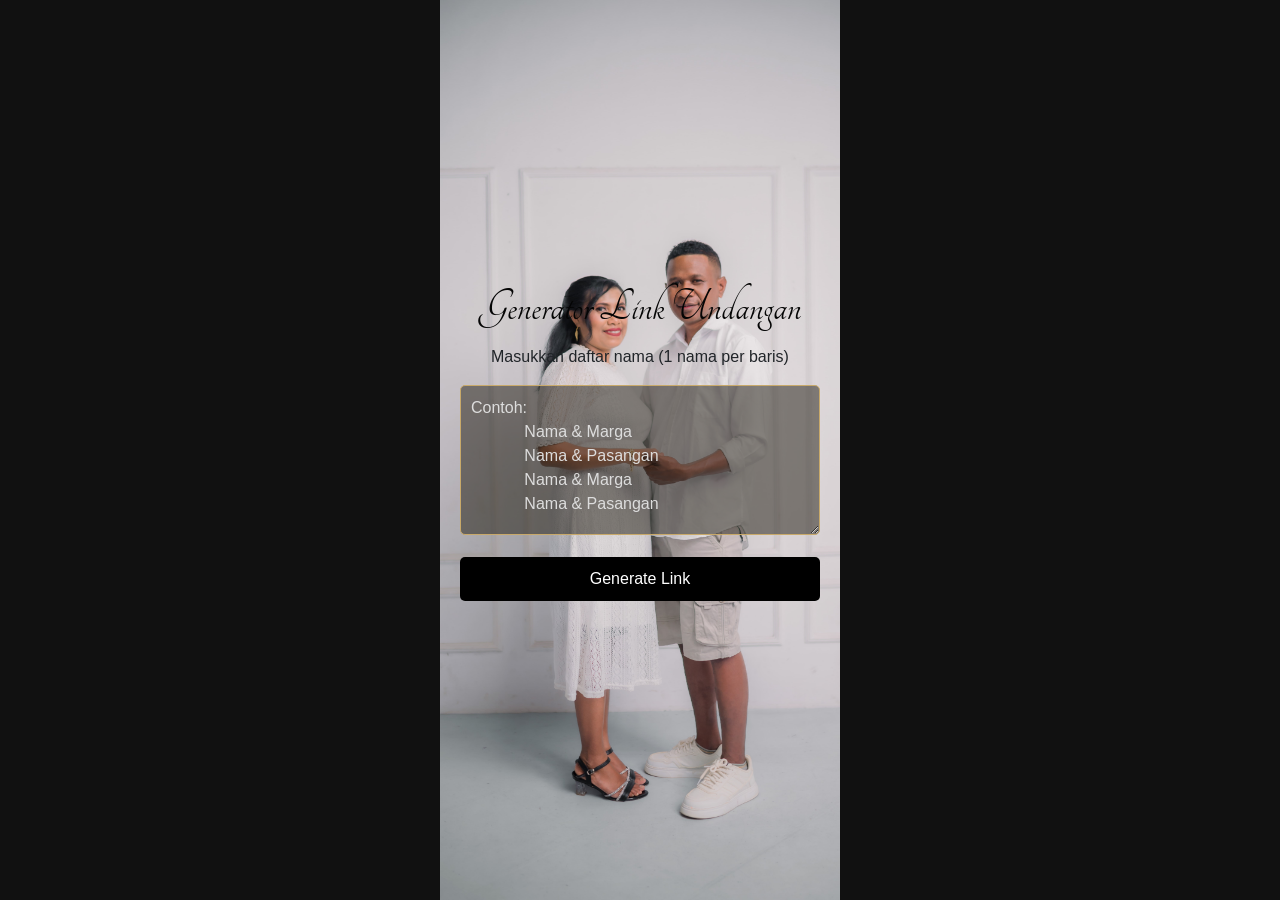
<file: admin/nama_tamu.html>
<!DOCTYPE html>
<html>
<head>
<title>Generator Link Undangan</title>

<meta name="viewport" content="width=device-width, initial-scale=1">

<link rel="preconnect" href="https://fonts.googleapis.com">
    <link rel="preconnect" href="https://fonts.gstatic.com" crossorigin>
    <link href="https://fonts.googleapis.com/css2?family=Mea+Culpa&family=Tangerine:wght@400;700&display=swap" rel="stylesheet">

<link href="https://cdn.jsdelivr.net/npm/bootstrap@5.3.7/dist/css/bootstrap.min.css" rel="stylesheet">
<link rel="stylesheet" href="style.css">

</head>

<body>

<div class="app">

    <div class="background"></div>

    <div class="container">

        <h3>Generator Link Undangan</h3>

        <p class="text-center text-dark">
            Masukkan daftar nama (1 nama per baris)
        </p>

        <textarea
            id="daftarNama"
            placeholder="Contoh:
            Nama & Marga
            Nama & Pasangan
            Nama & Marga
            Nama & Pasangan"></textarea>

        <button class="generate" onclick="buatLink()">
            Generate Link
        </button>

        <div id="hasil"></div>

    </div>

</div>

<script src="script.js"></script>

</body>
</html>
</file>
<file: admin/style.css>
* {
    box-sizing: border-box;
}

html,
body {
    margin: 0;
    padding: 0;
    width: 100%;
    height: 100%;
}

body {
    font-family: Arial, sans-serif;
    background: #111;
    color: white;

    overflow: hidden;
}

/* =================================
   AREA APLIKASI
================================= */

* {
  box-sizing: border-box;
}

.app {
  position: relative;
  width: 400px;
  max-width: 100%;
  min-height: 100vh;
  margin: 0 auto;

  display: flex;
  justify-content: center; /* tengah vertikal */
  align-items: center;     /* tengah horizontal */

  overflow: hidden;
}

.container {
  position: relative;
  width: 100%;
  max-width: 400px;
  max-height: 100vh;

  padding: 20px;
  overflow-y: auto;
  overflow-x: hidden;

  z-index: 1;
}
/* =================================
   BACKGROUND
================================= */

.background {
    position: absolute;

    top: 0;
    left: 0;

    width: 100%;
    height: 100%;

    background-image: url("cover.jpg");
    background-position: center center;
    background-repeat: no-repeat;
    background-size: cover;

    /* Background tidak ikut scroll */
    z-index: 0;
}

/* =================================
   CONTENT
================================= */


/* Scrollbar */

.container::-webkit-scrollbar {
    width: 5px;
}

.container::-webkit-scrollbar-thumb {
    background: #C8A96A;
    border-radius: 10px;
}

.container::-webkit-scrollbar-track {
    background: transparent;
}

/* =================================
   TITLE
================================= */

h3 {
    text-align: center;
    font-family: "Tangerine", cursive;
    font-size: 48px;
    color: #050505;
}

/* =================================
   TEXTAREA
================================= */

textarea {
    width: 100%;
    height: 150px;

    margin-bottom: 15px;
    padding: 10px;

    background-color: #1b170e7e;

    color: white;

    border: 1px solid #C8A96A;
    border-radius: 5px;

    resize: vertical;
}

textarea::placeholder {
    color: #ddd;
}

/* =================================
   GENERATE BUTTON
================================= */

button.generate {
    width: 100%;

    padding: 10px;
    margin-bottom: 20px;

    background: #000000;
    color: white;

    border: none;
    border-radius: 5px;

    cursor: pointer;
}

/* =================================
   NAMA TAMU
================================= */

.nama-label {
    font-weight: bold;

    margin-bottom: 5px;

    color: #fcfbf7;
}

/* =================================
   MESSAGE
================================= */

.message-box {
    background: #05050533;

    padding: 10px;
    margin-bottom: 15px;

    border-radius: 6px;

    font-size: 13px;

    white-space: pre-line;
}

/* =================================
   COPY BUTTON
================================= */

.copy-btn {

    background: #28a745;
    color: white;

    border: none;


    border-radius: 4px;

    font-size: 12px;

    cursor: pointer;
}
</file>
